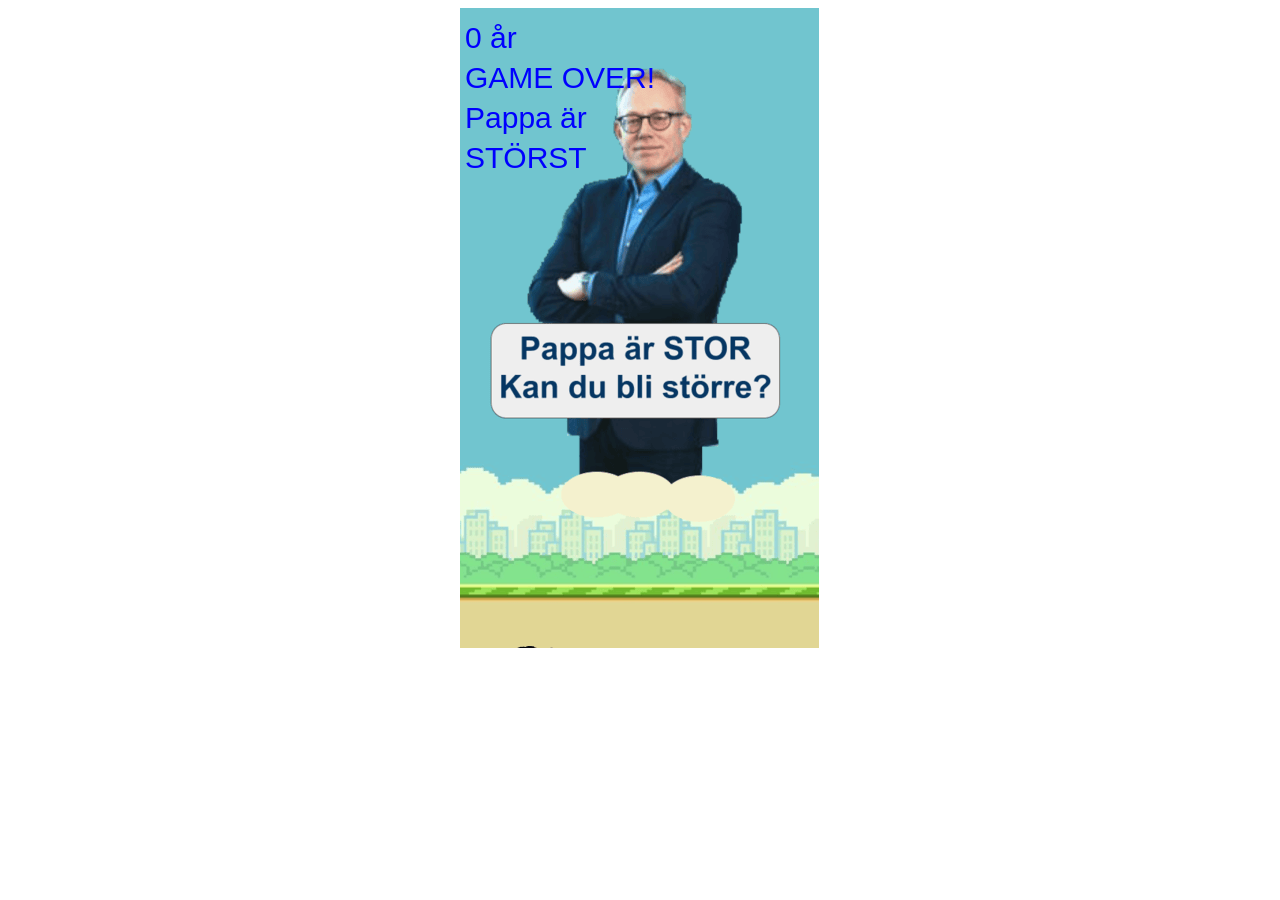
<file: index.html>
<!DOCTYPE html>
<html>
    <head>
        <meta charset="UTF-8">
        <meta name="viewport", content="width=device-width, initial-scale=1.0">
        <title>Flappy Olle</title>
        <link rel="stylesheet" href="flappybird.css">
        <script src="flappybird.js"></script>
    </head>
    <body>
        <canvas id="board"></canvas>
    </body>

</html>
</file>
<file: flappybird.css>
body {
    font-family:'Courier New', Courier, monospace;
    text-align: center;
}

#board {
    /* background-color: skyblue; */
    background-image: url("./flappybirdbg.png");
}
</file>
